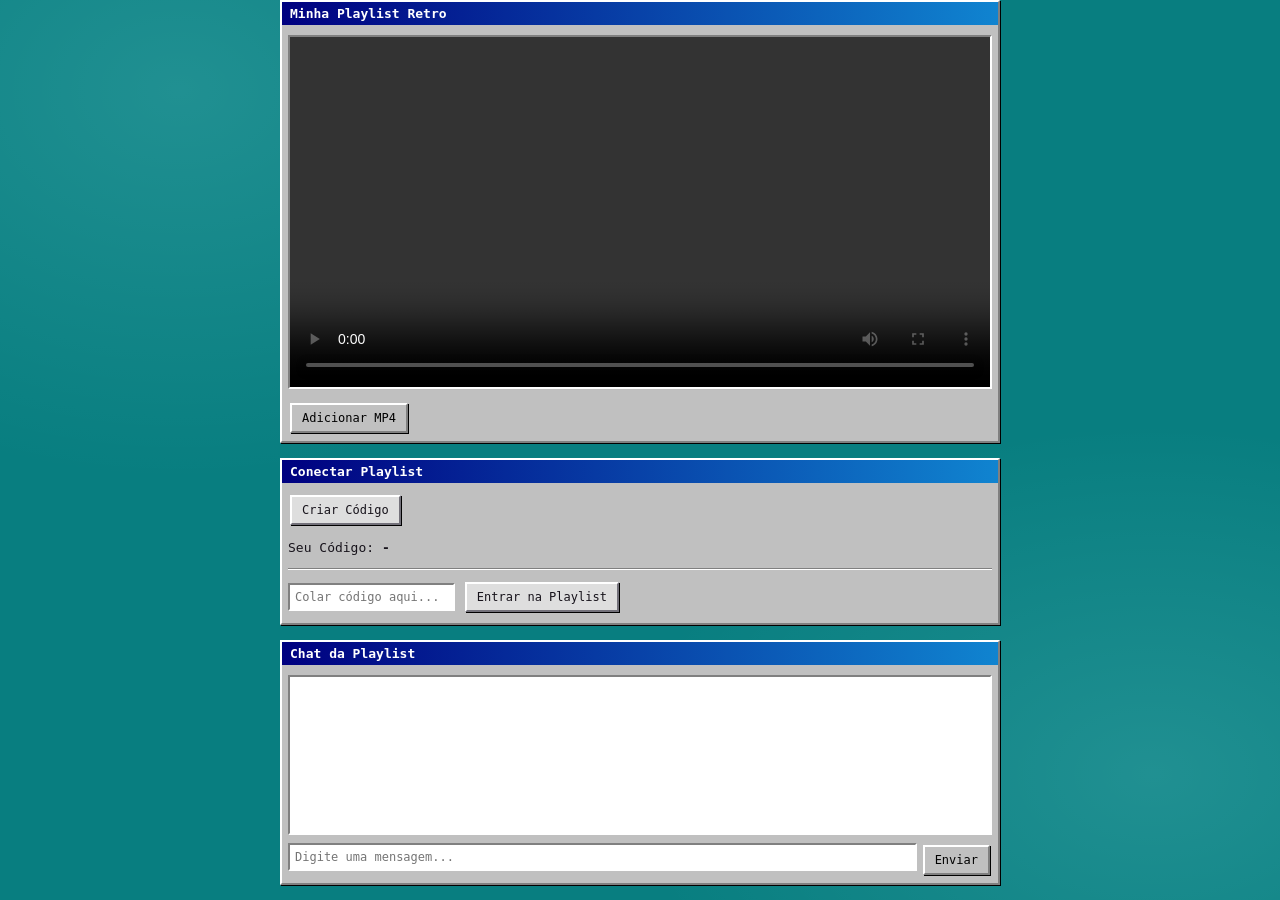
<file: Index.html>
<!DOCTYPE html>
<html lang="pt-BR">
<head>
    <meta charset="UTF-8">
    <meta name="viewport" content="width=device-width, initial-scale=1.0">
    <title>Retro Playlist</title>
    <link rel="stylesheet" href="style.css">
</head>
<body>

    <div class="janela-windows">
        <h2>Minha Playlist Retro</h2>
        
        <video id="player-mp4" controls width="100%"></video>

        <div class="importar-container">
            <label for="importar-arquivo" class="botao-retro">Adicionar MP4</label>
            <input type="file" id="importar-arquivo" accept="video/mp4" multiple style="display: none;">
        </div>

        <ul id="lista-playlist"></ul>
    </div>

    <div class="janela-windows" style="margin-top: 15px;">
        <h2>Conectar Playlist</h2>
        <div class="sala-controles">
            <button id="btn-criar-sala" class="botao-retro">Criar Código</button>
            <p>Seu Código: <strong id="codigo-gerado">-</strong></p>
            <hr>
            <input type="text" id="input-codigo-convite" placeholder="Colar código aqui...">
            <button id="btn-entrar-sala" class="botao-retro">Entrar na Playlist</button>
        </div>
    </div>

    <div class="janela-windows" style="margin-top: 15px;">
        <h2>Chat da Playlist</h2>
        <div id="caixa-chat">
            </div>
        <div class="chat-input-container">
            <input type="text" id="input-mensagem" placeholder="Digite uma mensagem...">
            <button id="btn-enviar-mensagem" class="botao-retro">Enviar</button>
        </div>
    </div>

    <script src="script.js"></script>
</body>
                </html>
</file>
<file: style.css>
/* --- CONFIGURAÇÕES GERAIS DO SISTEMA --- */
*, *::before, *::after {
    box-sizing: border-box;
}

body {
    background-color: #008080 !important; /* Verde-azulado clássico do desktop */
    margin: 0;
    padding: 16px;
    font-family: monospace, sans-serif;
    color: #000000;
    font-size: 13px;
    box-sizing: border-box;
}

body > .janela-windows:not(.janela-flutuante) {
    width: 100%;
    max-width: 720px;
    margin-left: auto;
    margin-right: auto;
}

/* Título Principal do Site */
h1, .titulo-principal {
    color: #ffffff;
    text-align: center;
    font-size: 20px;
    margin: 10px 0;
    text-shadow: 2px 2px #000000;
}

/* --- JANELAS PADRÃO WINDOWS 98 --- */
.janela-windows, .container-principal {
    background: #c0c0c0;
    border-top: 2px solid #ffffff;
    border-left: 2px solid #ffffff;
    border-right: 2px solid #808080;
    border-bottom: 2px solid #808080;
    box-shadow: 1px 1px 0px 0px #000000;
    padding: 6px;
    margin-bottom: 15px;
}

/* Barras de Título Azuis */
.janela-windows h2, .barra-titulo {
    background: linear-gradient(90deg, #000080, #1084d0) !important;
    color: #ffffff !important;
    margin: -6px -6px 10px -6px;
    padding: 4px 8px;
    font-size: 13px;
    font-weight: bold;
    display: flex;
    justify-content: space-between;
    align-items: center;
}

/* --- POP-UPS (BIBLIOTECA E HISTÓRICO) --- */
/* Esta regra corrige o bug das janelas cinzentas gigantes que viste nos prints */
#painel-biblioteca, #painel-historico {
    position: fixed;
    top: 50%;
    left: 50%;
    transform: translate(-50%, -50%);
    width: 90%;
    max-width: 340px;
    z-index: 9999;
    background: #c0c0c0;
    border-top: 2px solid #ffffff;
    border-left: 2px solid #ffffff;
    border-right: 2px solid #808080;
    border-bottom: 2px solid #808080;
    box-shadow: 3px 3px 15px rgba(0, 0, 0, 0.5);
    padding: 6px;
}

/* Classe para esconder os pop-ups quando fechados */
.escondida, .escondido {
    display: none !important;
}

/* --- BOTÕES RETRO --- */
.botao-retro, label.botao-retro, button {
    background: #c0c0c0;
    border-top: 2px solid #ffffff;
    border-left: 2px solid #ffffff;
    border-right: 2px solid #808080;
    border-bottom: 2px solid #808080;
    box-shadow: 1px 1px 0px 0px #000000;
    color: #000000;
    padding: 6px 10px;
    font-family: inherit;
    font-size: 12px;
    cursor: pointer;
    display: inline-block;
    text-align: center;
    margin: 2px;
}

.botao-retro:active, button:active {
    border-top: 2px solid #808080;
    border-left: 2px solid #808080;
    border-right: 2px solid #ffffff;
    border-bottom: 2px solid #ffffff;
    box-shadow: none;
}

button:focus-visible,
input:focus-visible,
select:focus-visible,
label.botao-retro:focus-visible {
    outline: 3px solid #000080;
    outline-offset: 2px;
}

button:disabled {
    cursor: wait;
    opacity: 0.7;
}

/* --- INPUTS E RECIPIENTES DE TEXTO --- */
input[type="text"], input[type="email"], input[type="password"], select, textarea {
    background: #ffffff;
    border-top: 2px solid #808080;
    border-left: 2px solid #808080;
    border-right: 2px solid #ffffff;
    border-bottom: 2px solid #ffffff;
    color: #000000;
    padding: 5px;
    font-family: inherit;
    font-size: 12px;
    outline: none;
    box-sizing: border-box;
    margin-bottom: 6px;
}

/* --- PLAYER DE VÍDEO / MÍDIA --- */
video, #player-mp4 {
    width: 100%;
    background: #000000;
    border-top: 2px solid #808080;
    border-left: 2px solid #808080;
    border-right: 2px solid #ffffff;
    border-bottom: 2px solid #ffffff;
    display: block;
    margin-bottom: 12px;
}

/* --- CHAT E MENSAGENS --- */
#caixa-chat {
    background: #ffffff;
    border-top: 2px solid #808080;
    border-left: 2px solid #808080;
    border-right: 2px solid #ffffff;
    border-bottom: 2px solid #ffffff;
    height: 160px;
    overflow-y: auto;
    padding: 6px;
    margin-bottom: 8px;
}

.mensagem {
    background: #e0e0e0;
    border-bottom: 1px solid #b5b5b5;
    padding: 4px;
    margin: 3px 0;
    font-size: 11px;
    line-height: 13px;
}

.sistema-aviso {
    background: #ffffcc;
    border: 1px dotted #ff0000;
    padding: 4px;
    margin: 4px 0;
    font-size: 11px;
    color: #ff0000;
    font-weight: bold;
}

/* Linha de entrada do Chat */
.chat-input-container {
    display: flex;
    gap: 4px;
}

.chat-input-container input {
    flex: 1;
}

/* --- LISTAS (PLAYLIST E HISTÓRICO DE SALAS) --- */
#lista-playlist, #lista-salas-historico {
    list-style: none;
    padding: 0;
    margin: 0;
    max-height: 180px;
    overflow-y: auto;
}

.item-musica, .item-sala-historico {
    background: #ffffff;
    border: 1px solid #808080;
    padding: 6px;
    margin-bottom: 4px;
    font-size: 12px;
}

.item-musica:hover {
    background: #000080;
    color: #ffffff;
}

/* --- DIVISORES RETRO --- */
hr {
    border: none;
    border-top: 1px solid #808080;
    border-bottom: 1px solid #ffffff;
    margin: 10px 0;
}

/* --- ACESSO E ESTADOS DE AUTENTICAÇÃO --- */
.modal-bloqueio {
    position: fixed;
    inset: 0;
    background: rgba(0, 45, 45, 0.82);
    display: flex;
    justify-content: center;
    align-items: center;
    z-index: 9999;
    padding: 16px;
    box-sizing: border-box;
    overflow-y: auto;
}

#tela-login {
    background: rgba(0, 45, 45, 0.82);
}

.modal-bloqueio.escondido {
    display: none !important;
}

.login-box {
    width: 100%;
    max-width: 420px;
    max-height: calc(100vh - 32px);
    overflow-y: auto;
    margin: auto;
}

.login-conteudo {
    padding: 12px;
}

.login-intro {
    margin: 0 0 14px;
    font-size: 13px;
    line-height: 1.5;
}

.login-method-tabs {
    display: flex;
    gap: 4px;
    margin-bottom: 8px;
}

.login-method-tabs .botao-retro,
.auth-tab {
    flex: 1;
    min-height: 36px;
}

.login-method-tabs [aria-pressed="true"],
.auth-tab[aria-pressed="true"] {
    background: #e0e0e0;
    font-weight: bold;
}

.site-account-notice {
    padding: 8px;
    margin: 10px 0 0;
    border: 1px solid #805000;
    background: #fff4d6;
    color: #4c3500;
    font-size: 11px;
    line-height: 1.45;
}

.config-notice {
    border-left: 4px solid #805000;
    background: #fff4d6;
    padding: 9px;
    margin: 0 0 14px;
    font-size: 12px;
    line-height: 1.45;
}

.campo-login {
    margin-bottom: 12px;
}

.campo-login label {
    display: block;
    font-weight: bold;
    margin-bottom: 5px;
}

.campo-login input {
    min-height: 40px;
    font-size: 14px;
}

.login-submit,
.login-google {
    width: 100%;
    min-height: 42px;
    font-weight: bold;
}

.login-submit {
    margin: 2px 0 0;
}

.login-google {
    background: #e6e6e6;
    display: flex;
    align-items: center;
    justify-content: center;
    gap: 8px;
    margin: 0;
}

.google-mark {
    color: #4285f4;
    font-family: Arial, sans-serif;
    font-size: 17px;
    font-weight: bold;
}

.login-google-separator {
    display: flex;
    align-items: center;
    gap: 10px;
    margin: 12px 0;
    color: #444;
    font-size: 11px;
}

.login-google-separator::before,
.login-google-separator::after {
    content: "";
    flex: 1;
    border-top: 1px solid #808080;
    border-bottom: 1px solid #fff;
}

.auth-feedback {
    padding: 9px;
    margin: 4px 0 10px;
    border: 1px solid #800000;
    background: #fff0f0;
    color: #700000;
    line-height: 1.4;
    overflow-wrap: anywhere;
}

.auth-feedback[data-tipo="sucesso"] {
    border-color: #006000;
    background: #efffef;
    color: #004d00;
}

.auth-feedback[data-tipo="informacao"] {
    border-color: #000080;
    background: #eef4ff;
    color: #000060;
}

.auth-feedback[hidden] {
    display: none;
}

.janela-flutuante {
    position: fixed;
    top: 50%;
    left: 50%;
    transform: translate(-50%, -50%);
    width: min(90vw, 400px);
    height: min(70vh, 420px);
    z-index: 5000;
    display: flex;
    flex-direction: column;
}

.janela-flutuante.escondida {
    display: none !important;
}

.barra-titulo-flutuante {
    display: flex;
    justify-content: space-between;
    align-items: center;
}

.corpo-flutuante {
    flex-grow: 1;
    overflow-y: auto;
    padding: 4px;
}

.escondido {
    display: none !important;
}

@media (max-width: 480px) {
    body {
        padding: 8px;
    }

    .login-conteudo {
        padding: 8px;
    }

    .chat-input-container {
        flex-wrap: wrap;
    }

    .chat-input-container input {
        min-width: 0;
    }
}

/* --- RETRO PLAYER, MODOS DE ECRÃ E TEMAS --- */
:root {
    --desktop-color: #087e80;
    --desktop-glow: rgba(180, 255, 255, 0.14);
    --surface-color: #c7c7c7;
    --surface-raised: #dedede;
    --surface-inset: #f4f4f4;
    --title-start: #101b78;
    --title-end: #1688d4;
    --accent-color: #46b9bd;
    --accent-strong: #075e76;
    --accent-soft: #d3f1f0;
    --ink-color: #17131b;
    --muted-color: #605d66;
    --edge-light: #ffffff;
    --edge-dark: #73717a;
    --panel-color: #f4f1f1;
    --canvas-color: #171923;
    --bar-color: #46b9bd;
    --shadow-color: rgba(0, 0, 0, 0.42);
}

body[data-theme="normal"] {
    --desktop-color: #087e80;
    --desktop-glow: rgba(180, 255, 255, 0.14);
    --surface-color: #c7c7c7;
    --surface-raised: #dedede;
    --surface-inset: #f4f4f4;
    --title-start: #101b78;
    --title-end: #1688d4;
    --accent-color: #46b9bd;
    --accent-strong: #075e76;
    --accent-soft: #d3f1f0;
    --ink-color: #17131b;
    --muted-color: #605d66;
    --edge-light: #ffffff;
    --edge-dark: #73717a;
    --panel-color: #f4f1f1;
    --canvas-color: #171923;
    --bar-color: #46b9bd;
    --shadow-color: rgba(0, 0, 0, 0.42);
}

body[data-theme="coquette"] {
    --desktop-color: #d8b8cc;
    --desktop-glow: rgba(255, 255, 255, 0.52);
    --surface-color: #f3e3eb;
    --surface-raised: #fff3f8;
    --surface-inset: #fffafd;
    --title-start: #a84977;
    --title-end: #e48ab2;
    --accent-color: #e87ba9;
    --accent-strong: #a63e70;
    --accent-soft: #ffe1ed;
    --ink-color: #40253a;
    --muted-color: #795e70;
    --edge-light: #fffaff;
    --edge-dark: #b996aa;
    --panel-color: #fff7fb;
    --canvas-color: #382a3b;
    --bar-color: #ffaccf;
    --shadow-color: rgba(100, 48, 82, 0.32);
}

body[data-theme="gotico"] {
    --desktop-color: #17151d;
    --desktop-glow: rgba(137, 99, 157, 0.24);
    --surface-color: #302a36;
    --surface-raised: #413847;
    --surface-inset: #201c26;
    --title-start: #19101f;
    --title-end: #674b72;
    --accent-color: #ba8ab9;
    --accent-strong: #e4b2d9;
    --accent-soft: #45364b;
    --ink-color: #f4edf7;
    --muted-color: #c0b3c7;
    --edge-light: #81758b;
    --edge-dark: #100e14;
    --panel-color: #26212b;
    --canvas-color: #100d15;
    --bar-color: #b58cbd;
    --shadow-color: rgba(0, 0, 0, 0.72);
}

body {
    min-height: 100vh;
    padding: 0;
    color: var(--ink-color);
    background-color: var(--desktop-color) !important;
    background-image:
        radial-gradient(ellipse at 14% 10%, var(--desktop-glow), transparent 34%),
        radial-gradient(ellipse at 90% 86%, var(--desktop-glow), transparent 32%);
    transition: background-color 180ms ease, color 180ms ease;
}

.app-toolbar {
    position: sticky;
    top: 0;
    z-index: 1000;
    display: flex;
    align-items: center;
    gap: 14px;
    min-height: 54px;
    padding: 8px 16px;
    color: var(--ink-color);
    background: var(--surface-color);
    border-bottom: 2px solid var(--edge-dark);
    box-shadow: 0 2px 0 var(--edge-light);
}

.app-brand {
    display: flex;
    align-items: center;
    gap: 8px;
    flex: 0 0 auto;
    color: var(--ink-color);
    font-weight: bold;
    text-decoration: none;
    white-space: nowrap;
}

.brand-mark {
    display: grid;
    width: 30px;
    height: 30px;
    place-items: center;
    color: #fff;
    background: linear-gradient(135deg, var(--title-start), var(--title-end));
    border: 1px solid var(--edge-light);
    box-shadow: 2px 2px 0 var(--edge-dark);
    font-size: 10px;
}

.quick-nav,
.toolbar-actions {
    display: flex;
    align-items: center;
    gap: 4px;
}

.quick-nav {
    margin-left: auto;
}

.app-toolbar .botao-retro,
.player-actions .botao-retro,
.sala-controles .botao-retro {
    color: var(--ink-color);
    background: var(--surface-raised);
    border-color: var(--edge-light) var(--edge-dark) var(--edge-dark) var(--edge-light);
}

.toolbar-actions {
    flex: 0 0 auto;
}

.theme-menu {
    position: absolute;
    top: calc(100% + 6px);
    right: 124px;
    z-index: 1001;
    display: grid;
    gap: 4px;
    width: min(240px, calc(100vw - 24px));
    padding: 10px;
    color: var(--ink-color);
    background: var(--surface-color);
    border: 2px solid var(--edge-light);
    border-right-color: var(--edge-dark);
    border-bottom-color: var(--edge-dark);
    box-shadow: 3px 4px 0 var(--shadow-color);
}

.theme-menu-title {
    padding: 2px 5px 6px;
    font-weight: bold;
}

.theme-option {
    width: 100%;
    margin: 0;
    color: var(--ink-color);
    background: var(--panel-color);
    text-align: left;
}

.theme-option[aria-pressed="true"] {
    outline: 2px solid var(--accent-strong);
    outline-offset: -3px;
}

.desktop-shell {
    display: grid;
    grid-template-columns: minmax(0, 1.2fr) minmax(285px, 0.8fr);
    grid-template-rows: auto auto;
    grid-template-areas:
        "player connection"
        "player chat";
    gap: 16px;
    width: min(100%, 1120px);
    margin: 0 auto;
    padding: 18px;
}

.app-window {
    min-width: 0;
    margin: 0;
    color: var(--ink-color);
    background: var(--surface-color);
    border-color: var(--edge-light) var(--edge-dark) var(--edge-dark) var(--edge-light);
    box-shadow: 2px 2px 0 var(--shadow-color);
}

.player-window {
    grid-area: player;
}

.connection-window {
    grid-area: connection;
}

.chat-window {
    grid-area: chat;
}

.app-window > .barra-titulo {
    min-height: 28px;
    margin: -6px -6px 10px;
    padding: 5px 7px;
    color: #fff !important;
    background: linear-gradient(90deg, var(--title-start), var(--title-end)) !important;
}

.window-close {
    min-width: 25px;
    width: 25px;
    height: 23px;
    margin: 0;
    padding: 0;
    color: var(--ink-color) !important;
    background: var(--surface-color) !important;
    border-color: var(--edge-light) var(--edge-dark) var(--edge-dark) var(--edge-light) !important;
    font-size: 12px;
    line-height: 1;
}

.player-shell {
    display: grid;
    gap: 11px;
    padding: 2px;
}

.visualizer-frame {
    overflow: hidden;
    padding: 10px;
    color: var(--ink-color);
    background: var(--panel-color);
    border: 2px solid var(--accent-color);
    border-radius: 14px;
    box-shadow: inset 0 0 0 3px var(--accent-soft), 2px 3px 0 var(--shadow-color);
}

.visualizer-heading {
    display: flex;
    justify-content: space-between;
    align-items: center;
    gap: 8px;
    margin-bottom: 8px;
    font-size: 13px;
    font-weight: 900;
    letter-spacing: 0.08em;
}

.visualizer-live {
    display: inline-flex;
    align-items: center;
    gap: 6px;
    color: var(--accent-strong);
    font-size: 9px;
    letter-spacing: 0.05em;
}

.visualizer-live i {
    width: 7px;
    height: 7px;
    background: var(--accent-color);
    border: 1px solid var(--accent-strong);
    border-radius: 50%;
}

.visualizer-stage {
    position: relative;
    min-height: 230px;
    overflow: hidden;
    background:
        radial-gradient(ellipse at 50% 100%, color-mix(in srgb, var(--accent-color) 24%, transparent), transparent 65%),
        var(--canvas-color);
    border: 1px solid var(--edge-dark);
    border-radius: 9px;
}

#visualizador-audio {
    display: block;
    width: 100%;
    height: 230px;
}

.visualizer-placeholder {
    position: absolute;
    inset: 0;
    display: grid;
    align-content: center;
    justify-items: center;
    gap: 7px;
    color: #eee5f3;
    font-size: 12px;
    pointer-events: none;
}

.visualizer-mascot {
    position: absolute;
    inset: 4px 0 0;
    display: grid;
    place-items: center;
    pointer-events: none;
}

.visualizer-mascot svg {
    width: min(190px, 48%);
    height: 96%;
    overflow: visible;
    filter: drop-shadow(0 4px 2px rgba(0, 0, 0, 0.25));
}

.visualizer-frame.is-playing .visualizer-mascot {
    animation: retro-mascot-dance 520ms ease-in-out infinite alternate;
    transform-origin: 50% 90%;
}

@keyframes retro-mascot-dance {
    from { transform: translateY(1px) rotate(-3deg); }
    to { transform: translateY(-5px) rotate(3deg); }
}

.placeholder-note {
    display: grid;
    width: 48px;
    height: 48px;
    place-items: center;
    color: var(--accent-color);
    border: 1px solid var(--accent-color);
    border-radius: 50%;
    font-size: 24px;
    box-shadow: 0 0 20px color-mix(in srgb, var(--accent-color) 35%, transparent);
}

.visualizer-decoration {
    position: absolute;
    right: 16px;
    bottom: 11px;
    color: var(--accent-color);
    font-size: 20px;
    pointer-events: none;
}

.track-details {
    display: flex;
    justify-content: space-between;
    align-items: center;
    gap: 12px;
    min-width: 0;
}

.eyebrow {
    margin: 0 0 4px;
    color: var(--accent-strong);
    font-size: 9px;
    font-weight: bold;
    letter-spacing: 0.09em;
}

#titulo-faixa {
    margin: 0;
    overflow-wrap: anywhere;
    font-size: clamp(16px, 3vw, 21px);
}

.audio-status,
.local-audio-note,
.room-status {
    margin: 4px 0 0;
    color: var(--muted-color);
    font-size: 11px;
    line-height: 1.4;
}

.track-heart {
    color: var(--accent-strong);
    font-size: 28px;
}

.seek-row,
.volume-row {
    display: flex;
    align-items: center;
    gap: 8px;
    font-size: 11px;
    font-variant-numeric: tabular-nums;
}

.seek-row input,
.volume-row input {
    flex: 1;
    min-width: 0;
    margin: 0;
    accent-color: var(--accent-strong);
}

.player-controls {
    display: flex;
    justify-content: center;
    align-items: center;
    gap: 14px;
}

.transport-button,
.play-button {
    display: grid;
    place-items: center;
    color: var(--ink-color);
    background: var(--surface-raised);
    border: 2px solid var(--edge-light);
    border-right-color: var(--edge-dark);
    border-bottom-color: var(--edge-dark);
    box-shadow: 2px 2px 0 var(--shadow-color);
    font-family: inherit;
    cursor: pointer;
}

.transport-button {
    min-width: 54px;
    min-height: 42px;
    font-size: 15px;
}

.play-button {
    width: 58px;
    height: 56px;
    color: var(--accent-strong);
    background: var(--accent-soft);
    border-radius: 12px;
    font-size: 25px;
}

.transport-button:active,
.play-button:active {
    border-color: var(--edge-dark) var(--edge-light) var(--edge-light) var(--edge-dark);
    box-shadow: none;
    transform: translate(1px, 1px);
}

.volume-row {
    max-width: 440px;
    width: 100%;
    margin: 0 auto;
}

.volume-row label,
.volume-row span {
    font-size: 9px;
    font-weight: bold;
}

.player-actions {
    display: flex;
    flex-wrap: wrap;
    gap: 5px;
    align-items: center;
}

.player-actions .botao-retro,
.import-button {
    flex: 1 1 130px;
    margin: 0;
}

#importar-arquivo {
    position: absolute;
    width: 1px;
    height: 1px;
    overflow: hidden;
    clip: rect(0, 0, 0, 0);
    clip-path: inset(50%);
    white-space: nowrap;
}

.import-button {
    display: inline-flex;
    justify-content: center;
    align-items: center;
    min-height: 34px;
    color: var(--ink-color);
    background: var(--accent-soft);
    border: 2px solid var(--edge-light);
    border-right-color: var(--edge-dark);
    border-bottom-color: var(--edge-dark);
    box-shadow: 1px 1px 0 var(--shadow-color);
    cursor: pointer;
    text-align: center;
}

#importar-arquivo:focus-visible + .import-button,
.import-button:focus-visible {
    outline: 3px solid var(--accent-strong);
    outline-offset: 2px;
}

.local-audio-note {
    margin-top: -5px;
    font-size: 10px;
}

#painel-biblioteca {
    position: static;
    inset: auto;
    transform: none;
    z-index: auto;
    width: auto;
    max-width: none;
    max-height: 260px;
    padding: 8px;
    color: var(--ink-color);
    background: var(--panel-color);
    border: 1px solid var(--edge-dark);
    box-shadow: none;
}

.library-heading {
    display: flex;
    justify-content: space-between;
    align-items: center;
    gap: 8px;
    margin-bottom: 6px;
}

.library-heading h2 {
    margin: 0;
    font-size: 12px;
}

#lista-playlist {
    display: grid;
    gap: 4px;
    max-height: 170px;
    margin: 0;
    padding: 0;
    overflow: auto;
    list-style: none;
}

.item-musica {
    display: flex;
    align-items: center;
    gap: 5px;
    margin: 0;
    padding: 4px;
    color: var(--ink-color);
    background: var(--surface-raised);
    border: 1px solid var(--edge-dark);
    font-size: 11px;
}

.empty-library {
    margin: 0;
    padding: 8px;
    color: var(--muted-color);
    font-size: 11px;
}

.track-length {
    min-width: 34px;
    color: var(--muted-color);
    font-size: 10px;
    text-align: right;
}

.account-controls {
    display: flex;
    align-items: center;
    gap: 6px;
    min-width: 0;
    margin-left: auto;
}

.account-email {
    max-width: 190px;
    overflow: hidden;
    color: var(--muted-color);
    font-size: 11px;
    text-overflow: ellipsis;
    white-space: nowrap;
}

.account-controls .botao-retro {
    flex: 0 0 auto;
    margin: 0;
}

#account-auth-feedback {
    max-width: 210px;
    color: var(--muted-color);
    font-size: 11px;
}

.desktop-icons,
.desktop-taskbar {
    display: none;
}

.desktop-shell > .player-window,
.desktop-shell > .connection-window,
.desktop-shell > .chat-window {
    min-width: 0;
}

.app-window.window-closed {
    display: none !important;
}

body[data-mode="desktop"] .desktop-shell {
    grid-template-areas:
        "icons icons"
        "player connection"
        "player chat"
        "taskbar taskbar";
    grid-template-rows: auto 1fr 1fr auto;
    min-height: calc(100vh - 72px);
}

body[data-mode="desktop"] .quick-nav {
    display: none;
}

body[data-mode="desktop"] .desktop-icons {
    display: flex;
    grid-area: icons;
    flex-wrap: wrap;
    align-items: flex-start;
    gap: 8px;
    min-height: 82px;
    padding: 8px;
}

.desktop-icon {
    display: grid;
    justify-items: center;
    gap: 5px;
    min-width: 74px;
    max-width: 96px;
    margin: 0;
    padding: 7px;
    color: #fff;
    background: transparent;
    border: 1px solid transparent;
    box-shadow: none;
    line-height: 1.25;
    text-shadow: 1px 1px 2px #000;
}

.desktop-icon:hover,
.desktop-icon:focus-visible {
    background: rgba(0, 0, 0, 0.18);
    border: 1px dotted rgba(255, 255, 255, 0.8);
}

.desktop-glyph {
    display: grid;
    width: 38px;
    height: 34px;
    place-items: center;
    color: var(--ink-color);
    background: var(--surface-raised);
    border: 2px solid var(--edge-light);
    border-right-color: var(--edge-dark);
    border-bottom-color: var(--edge-dark);
    font-size: 20px;
    text-shadow: none;
}

body[data-mode="desktop"] .desktop-taskbar {
    display: flex;
    grid-area: taskbar;
    align-items: center;
    gap: 8px;
    min-width: 0;
    min-height: 40px;
    padding: 5px;
    color: var(--ink-color);
    background: var(--surface-color);
    border: 2px solid var(--edge-light);
    border-right-color: var(--edge-dark);
    border-bottom-color: var(--edge-dark);
    box-shadow: 1px 1px 0 var(--shadow-color);
}

.taskbar-theme {
    width: 30px;
    min-height: 28px;
    margin: 0;
}

.taskbar-app-name {
    font-weight: bold;
    white-space: nowrap;
}

.taskbar-status {
    min-width: 0;
    margin-left: auto;
    overflow: hidden;
    font-size: 10px;
    text-overflow: ellipsis;
    white-space: nowrap;
}

@media (max-width: 760px) {
    .app-toolbar {
        flex-wrap: wrap;
        gap: 8px;
        padding: 8px 10px;
    }

    .quick-nav {
        order: 3;
        width: 100%;
        margin-left: 0;
        flex-wrap: wrap;
    }

    .quick-nav .botao-retro {
        flex: 1 1 100px;
        min-width: 0;
        margin: 0;
    }

    .toolbar-actions {
        margin-left: auto;
        flex-wrap: wrap;
    }

    .toolbar-actions .botao-retro {
        margin: 0;
    }

    .account-controls {
        order: 4;
        width: 100%;
        justify-content: flex-end;
    }

    .account-email {
        max-width: min(52vw, 260px);
    }

    .desktop-shell {
        grid-template-columns: minmax(0, 1fr);
        grid-template-areas:
            "player"
            "connection"
            "chat";
        gap: 12px;
        width: 100%;
        padding: 12px;
    }

    body[data-mode="desktop"] .desktop-shell {
        grid-template-areas:
            "icons"
            "player"
            "connection"
            "chat"
            "taskbar";
        grid-template-rows: auto;
    }

    body[data-mode="desktop"] .desktop-icons {
        min-height: 66px;
    }

    .theme-menu {
        right: 10px;
    }
}

@media (max-width: 480px) {
    .desktop-shell {
        padding: 8px;
    }

    .visualizer-heading {
        align-items: flex-start;
        flex-wrap: wrap;
    }
}

.track-select {
    flex: 1;
    min-width: 0;
    overflow: hidden;
    padding: 5px;
    color: inherit;
    background: transparent;
}
</file>
